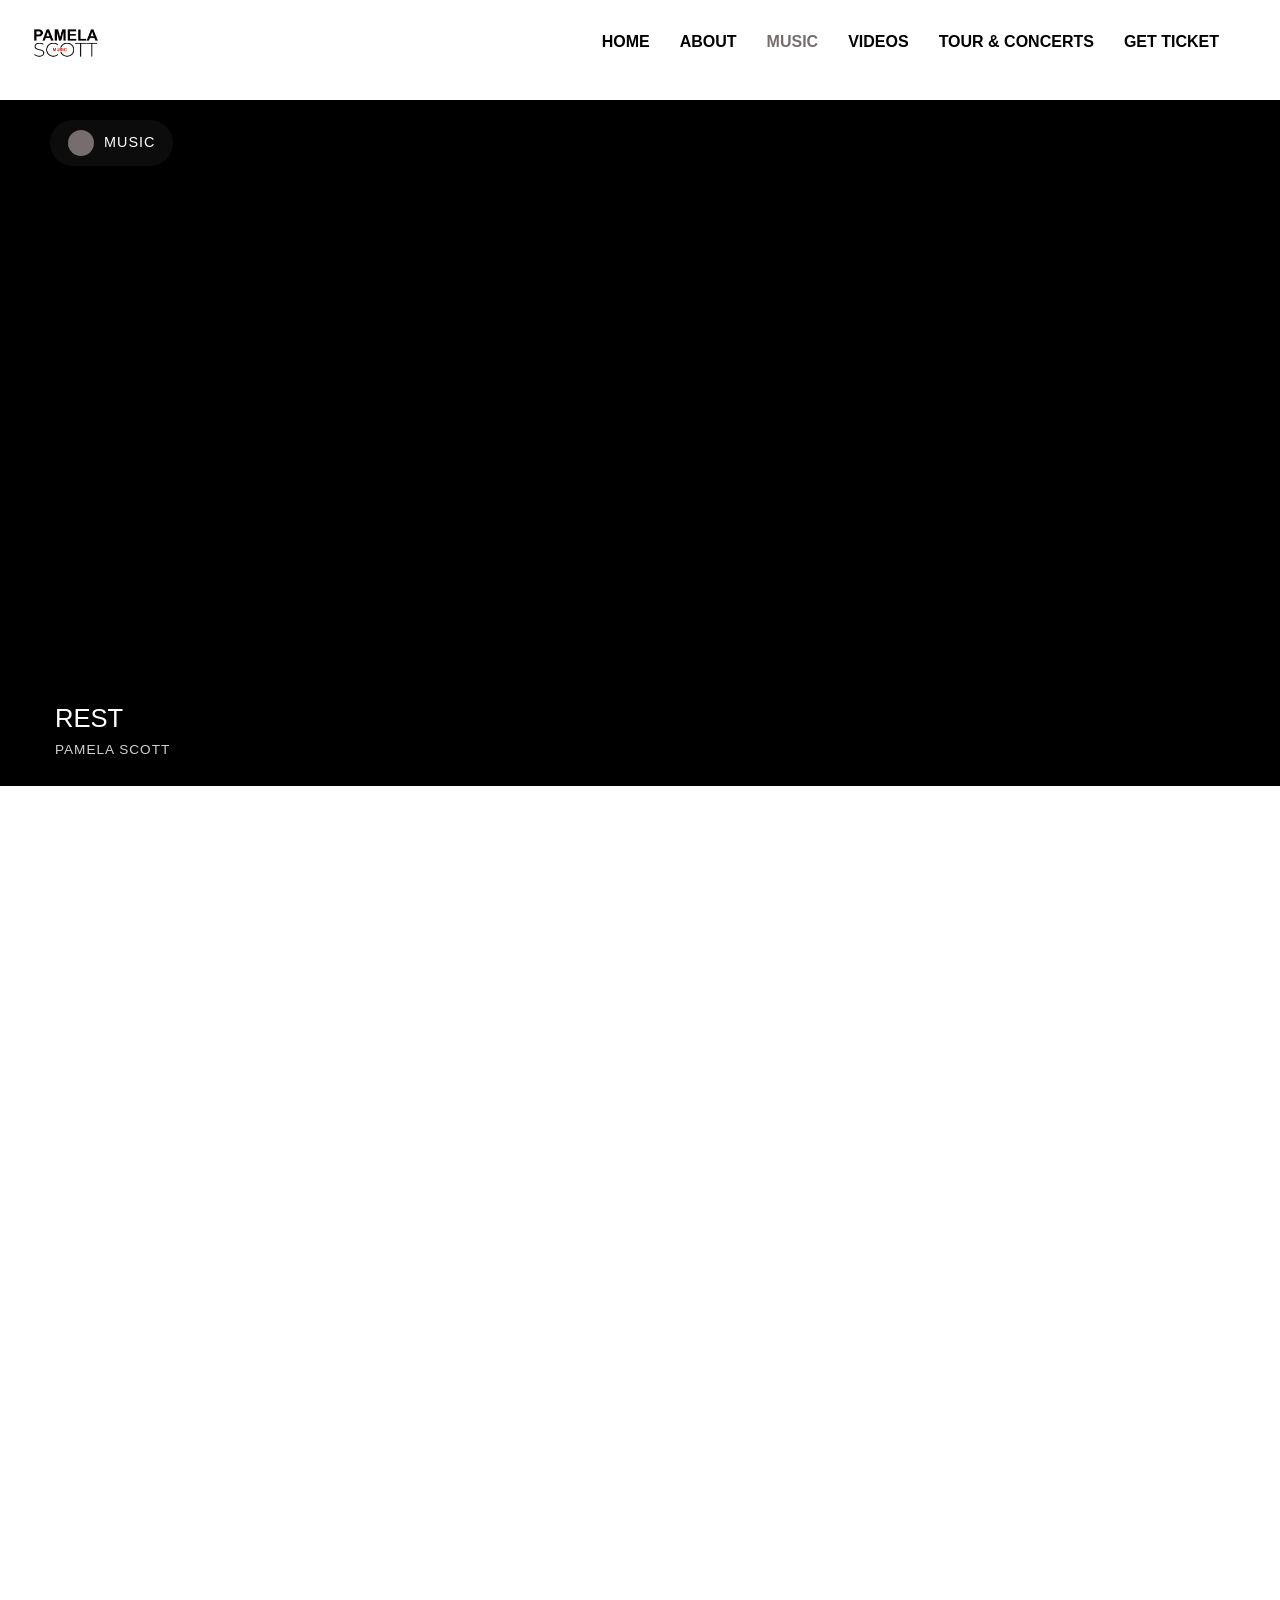
<file: music.html>
<!DOCTYPE html>
<html>

<head>
    <title>Music - Pamela Scott Music</title>
    <meta charset="utf-8">
    <meta http-equiv="X-UA-Compatible" content="IE=edge">
    <meta name="viewport" content="width=device-width, initial-scale=1.0">
    <meta name="format-detection" content="telephone=no">
    <meta name="apple-mobile-web-app-capable" content="yes">
    <meta name="author" content="">
    <meta name="keywords" content="">
    <meta name="description" content="Listen to the latest albums, EPs and singles.">
    <link rel="stylesheet" type="text/css" href="bootstrap/css/bootstrap.min.css" />
    <link rel="stylesheet" type="text/css" href="style.css">
    <link rel="stylesheet" type="text/css" href="fonts/icomoon/icomoon.css">
    <link rel="stylesheet" type="text/css" href="aos/aos.css">
    <link rel="stylesheet" type="text/css" href="slick/slick/slick.css" />
    <link rel="stylesheet" type="text/css" href="slick/slick/slick-theme.css" />

    <style>
        /* ---- Music page specific styles ---- */

        /* Top "Listen Now" sticky banner */
        #listen-banner {
            display: flex;
            align-items: center;
            justify-content: space-between;
            background: #111;
            color: #fff;
            padding: 10px 20px;
            position: relative;
            z-index: 50;
        }

        #listen-banner .banner-left {
            display: flex;
            align-items: center;
        }

        #listen-banner .banner-art {
            width: 44px;
            height: 44px;
            border-radius: 4px;
            background: #776c6e;
            margin-right: 12px;
            flex-shrink: 0;
        }

        #listen-banner .banner-text label {
            display: block;
            font-size: 10px;
            letter-spacing: 1.5px;
            color: #a7a7a7;
            text-transform: uppercase;
            margin: 0;
        }

        #listen-banner .banner-text strong {
            display: block;
            font-family: Oswald, sans-serif;
            font-size: 0.95em;
            text-transform: none;
            color: #fff;
        }

        #listen-banner .banner-right {
            display: flex;
            align-items: center;
        }

        #listen-banner a.listen-now {
            color: #d1d0ce;
            font-size: 12px;
            letter-spacing: 1.5px;
            text-transform: uppercase;
            margin-right: 20px;
            font-weight: 700;
        }

        #listen-banner a.listen-now:hover {
            color: #776c6e;
        }

        #listen-banner .banner-close {
            cursor: pointer;
            color: #a7a7a7;
            font-size: 20px;
            line-height: 1;
            background: none;
            border: none;
        }

        #listen-banner .banner-close:hover {
            color: #fff;
        }

        /* Video hero */
        #music-hero {
            position: relative;
            width: 100%;
            background: #000;
        }

        #music-hero .hero-media {
            position: relative;
            width: 100%;
            max-width: 1220px;
            margin: 0 auto;
            aspect-ratio: 16 / 9;
            overflow: hidden;
        }

        #music-hero .hero-media img.hero-bg {
            width: 100%;
            height: 100%;
            object-fit: cover;
            display: block;
        }

        #music-hero .genre-tag {
            position: absolute;
            top: 20px;
            left: 20px;
            background: rgba(17, 17, 17, 0.75);
            color: #fff;
            padding: 10px 18px;
            border-radius: 30px;
            display: flex;
            align-items: center;
            font-family: Oswald, sans-serif;
            text-transform: uppercase;
            letter-spacing: 1px;
            font-size: 0.9em;
            z-index: 3;
        }

        #music-hero .genre-tag span.dot {
            width: 26px;
            height: 26px;
            border-radius: 50%;
            background: #776c6e;
            display: inline-block;
            margin-right: 10px;
        }

        #music-hero .play-overlay {
            position: absolute;
            top: 50%;
            left: 50%;
            transform: translate(-50%, -50%);
            width: 76px;
            height: 76px;
            border-radius: 50%;
            background: rgba(197, 157, 95, 0.9);
            display: flex;
            align-items: center;
            justify-content: center;
            cursor: pointer;
            z-index: 3;
            transition: all 0.3s ease;
        }

        #music-hero .play-overlay:hover {
            background: #776c6e;
            transform: translate(-50%, -50%) scale(1.08);
        }

        #music-hero .play-overlay::after {
            content: "";
            border-style: solid;
            border-width: 14px 0 14px 22px;
            border-color: transparent transparent transparent #fff;
            margin-left: 6px;
        }

        #music-hero .hero-caption {
            position: absolute;
            bottom: 25px;
            left: 25px;
            z-index: 3;
            color: #fff;
        }

        #music-hero .hero-caption h2 {
            font-size: 1.6em;
            color: #fff;
            text-transform: uppercase;
            margin-bottom: 4px;
        }

        #music-hero .hero-caption span {
            font-size: 0.85em;
            letter-spacing: 1px;
            color: #d1d0ce;
            text-transform: uppercase;
        }

        #music-hero .watch-youtube {
            position: absolute;
            bottom: 0;
            right: 0;
            left: 0;
            background: rgba(17, 17, 17, 0.55);
            color: #fff;
            text-align: right;
            padding: 14px 25px;
            font-family: Oswald, sans-serif;
            text-transform: uppercase;
            letter-spacing: 1px;
            font-size: 0.85em;
            z-index: 2;
        }

        #music-hero iframe {
            width: 100%;
            height: 100%;
            display: block;
            border: 0;
        }

        /* Discography (tabs + carousel) */
        .discography {
            padding: 4em 0 5em;
            background: #fff;
        }

        .discography .disco-tabs {
            display: flex;
            align-items: center;
            justify-content: space-between;
            max-width: 1220px;
            margin: 0 auto 30px;
            padding: 0 15px;
            flex-wrap: wrap;
        }

        .discography .tab-links {
            display: flex;
            list-style: none;
            margin: 0;
            padding: 0;
        }

        .discography .tab-links li {
            margin: 0 25px 0 0;
        }

        .discography .tab-links button {
            background: none;
            border: none;
            padding: 6px 0;
            font-family: Oswald, sans-serif;
            font-size: 1.2em;
            text-transform: capitalize;
            color: #a7a7a7;
            cursor: pointer;
            border-bottom: 3px solid transparent;
            transition: color 0.2s, border-color 0.2s;
        }

        .discography .tab-links button.active {
            color: #111;
            border-bottom-color: #776c6e;
        }

        .discography .tab-links button:hover {
            color: #776c6e;
        }

        .discography .carousel-arrows button {
            background: none;
            border: 1px solid #ddd;
            width: 34px;
            height: 34px;
            border-radius: 50%;
            margin-left: 8px;
            cursor: pointer;
            color: #776c6e;
            font-size: 1em;
            transition: background 0.2s, color 0.2s, border-color 0.2s;
        }

        .discography .carousel-arrows button:hover {
            background: #776c6e;
            color: #fff;
            border-color: #776c6e;
        }

        .discography .disco-track {
            max-width: 1220px;
            margin: 0 auto;
            padding: 0 15px;
        }

        .discography .disco-scroll {
            display: flex;
            overflow-x: auto;
            gap: 25px;
            scroll-behavior: smooth;
            padding-bottom: 10px;
        }

        .discography .disco-scroll::-webkit-scrollbar {
            height: 6px;
        }

        .discography .disco-scroll::-webkit-scrollbar-thumb {
            background: #d1d0ce;
            border-radius: 3px;
        }

        /* Release card – now with image backgrounds */
        .discography .release-card {
            flex: 0 0 260px;
            text-align: left;
            text-decoration: none;
            color: inherit;
            display: block;
            transition: transform 0.25s ease, box-shadow 0.25s ease;
            border-radius: 4px;
        }

        .discography .release-card:hover {
            transform: translateY(-6px);
            box-shadow: 0 12px 28px rgba(119, 108, 110, 0.15);
        }

        .discography .release-art {
            width: 100%;
            height: 260px;
            border-radius: 4px;
            position: relative;
            overflow: hidden;
            background-size: cover !important;
            background-position: center !important;
            background-color: #776c6e;
            /* fallback */
            display: flex;
            align-items: flex-end;
            justify-content: flex-start;
            padding: 15px;
            transition: filter 0.25s ease;
        }

        /* Dark overlay for text readability */
        .discography .release-art::before {
            content: "";
            position: absolute;
            top: 0;
            left: 0;
            right: 0;
            bottom: 0;
            background: linear-gradient(to top, rgba(0, 0, 0, 0.7) 0%, rgba(0, 0, 0, 0.1) 100%);
            z-index: 1;
            pointer-events: none;
        }

        .discography .release-card:hover .release-art {
            filter: brightness(1.04);
        }

        .discography .release-art span.art-label {
            position: relative;
            z-index: 2;
            color: rgba(255, 255, 255, 0.95);
            font-family: Oswald, sans-serif;
            text-transform: uppercase;
            font-size: 1.1em;
            letter-spacing: 1px;
            line-height: 1.2;
            text-shadow: 0 2px 8px rgba(0, 0, 0, 0.5);
        }

        .discography .release-meta {
            padding-top: 14px;
        }

        .discography .release-meta .artist {
            display: block;
            font-size: 0.85em;
            color: #776c6e;
            text-transform: uppercase;
            letter-spacing: 0.5px;
            margin-bottom: 4px;
        }

        .discography .release-meta strong {
            display: block;
            font-family: Oswald, sans-serif;
            font-size: 1.15em;
            color: #111;
            text-transform: none;
            line-height: 1.25;
            margin-bottom: 6px;
        }

        .discography .release-meta .year {
            font-size: 0.85em;
            color: #a7a7a7;
        }

        /* small play icon hint on hover */
        .discography .release-card .release-art .play-hint {
            position: absolute;
            bottom: 15px;
            right: 15px;
            width: 38px;
            height: 38px;
            border-radius: 50%;
            background: rgba(255, 255, 255, 0.2);
            backdrop-filter: blur(2px);
            display: flex;
            align-items: center;
            justify-content: center;
            opacity: 0;
            transition: opacity 0.3s ease, transform 0.3s ease;
            transform: scale(0.8);
            z-index: 3;
        }

        .discography .release-card:hover .release-art .play-hint {
            opacity: 1;
            transform: scale(1);
        }

        .discography .release-card .release-art .play-hint::after {
            content: "";
            border-style: solid;
            border-width: 8px 0 8px 14px;
            border-color: transparent transparent transparent #fff;
            margin-left: 3px;
        }

        /* Resources — reverted to original simple style */
        .resources-section {
            background: #f7f7f6;
            padding: 4em 0 5em;
        }

        .resources-section .section-title {
            font-size: 1.6em;
            border-bottom: 2px solid #111;
            display: inline-block;
            padding-bottom: 10px;
        }

        .resources-section .resource-grid {
            display: flex;
            flex-wrap: wrap;
            margin-top: 35px;
            gap: 25px;
        }

        .resources-section .resource-card {
            flex: 1 1 280px;
            background: #fff;
            border: 1px solid #e6e6e6;
            padding: 25px;
            transition: box-shadow 0.2s;
        }

        .resources-section .resource-card:hover {
            box-shadow: 0 6px 18px rgba(0, 0, 0, 0.04);
        }

        .resources-section .resource-card h5 {
            text-transform: none;
            font-family: Oswald, sans-serif;
            color: #111;
            margin-bottom: 8px;
        }

        .resources-section .resource-card p {
            color: #666;
            font-size: 0.9em;
            margin-bottom: 15px;
            line-height: 1.6;
        }

        .resources-section .resource-card a {
            font-size: 12px;
            letter-spacing: 1.5px;
            text-transform: uppercase;
            color: #776c6e;
            font-weight: 700;
            text-decoration: none;
            transition: color 0.2s;
        }

        .resources-section .resource-card a:hover {
            color: #111;
        }

        /* Booking info in footer */
        .booking-info {
            margin-bottom: 20px;
            text-align: center;
        }

        .booking-info h4 {
            font-family: Oswald, sans-serif;
            font-size: 1.2em;
            margin-bottom: 5px;
        }

        .booking-info p {
            font-size: 0.9em;
            color: #555;
        }

        .booking-info a {
            color: #776c6e;
            text-decoration: none;
            font-weight: 600;
        }

        .booking-info a:hover {
            color: #111;
        }

        @media only screen and (max-width: 767px) {
            #listen-banner .banner-right a.listen-now {
                margin-right: 12px;
                font-size: 10px;
            }

            .discography .tab-links li {
                margin-right: 15px;
            }

            .discography .tab-links button {
                font-size: 1em;
            }

            .discography .release-card {
                flex: 0 0 200px;
            }

            .discography .release-art {
                height: 200px;
            }

            .resources-section .resource-card {
                flex: 1 1 100%;
            }
        }

        @media only screen and (max-width: 480px) {
            .discography .release-card {
                flex: 0 0 160px;
            }

            .discography .release-art {
                height: 160px;
            }

            .discography .release-meta strong {
                font-size: 0.95em;
            }
        }
    </style>
</head>

<body>
    <div id="body-wrapper">

        <!-- ================= LISTEN NOW BANNER ================= -->
        <!-- <div id="listen-banner">
            <div class="banner-left">
                <div class="banner-art"></div>
                <div class="banner-text">
                    <label>Pamela Scott Music</label>
                    <strong>Latest Single Out Now</strong>
                </div>
            </div>
            <div class="banner-right">
                <a href="#music-hero" class="listen-now">Listen Now</a>
                <button class="banner-close" onclick="document.getElementById('listen-banner').style.display='none';">&times;</button>
            </div>
        </div> -->

        <div id="header-wrap">
            <header class="header">
                <div class="container-md">
                    <nav class="navbar navbar-expand-lg">
                        <div class="nav-brand">
                            <a href="index.html">
                                <img style="width: 70px;" src="images/main-logo.png" alt="logo">
                            </a>
                        </div>

                        <button class="navbar-toggler collapsed" type="button" data-toggle="collapse"
                            data-target="#slide-navbar-collapse" aria-controls="slide-navbar-collapse"
                            aria-expanded="false" aria-label="Toggle navigation">
                            <a href="javascript:void(0)" onclick="openNav()"><i class="icon icon-navicon"></i></a>
                        </button>
                        <div class="navbar-collapse collapse" id="slide-navbar-collapse">
                            <ul class="navbar-nav">
                                <li class="nav-item"><a href="/index.html" class="navlink">Home</a></li>
                                <li class="nav-item"><a href="/about.html">About</a></li>
                                <li class="nav-item active"><a href="/music.html">Music</a></li>
                                <li class="nav-item"><a href="/index.html#video">Videos</a></li>
                                <li class="nav-item"><a href="/index.html#tour-concert">Tour & Concerts</a></li>
                                <li class="nav-item"><a href="/ticket.html">Get Ticket</a></li>
                            </ul>
                        </div>
                        <!--navbar-collapse-->
                    </nav>
                </div>
            </header>
        </div>
        <!--header-wrap-->

        <!-- ================= VIDEO HERO ================= -->
        <section id="music-hero" data-aos="fade-up">
            <div class="hero-media">
                <div class="genre-tag"><span class="dot"></span> Music</div>

                <!-- Swap this iframe src for your latest video/live performance -->
                <iframe src="https://www.youtube.com/embed/Sd4pihxGUv8" title="Latest video" allowfullscreen></iframe>

                <div class="hero-caption">
                    <h2>Rest</h2>
                    <span>Pamela Scott</span>
                </div>
            </div>
        </section>

        <!-- ================= DISCOGRAPHY ================= -->
        <section class="discography" data-aos="fade-up">
            <div class="disco-tabs">
                <ul class="tab-links">
                    <li><button type="button" class="tab-btn active" data-tab="eps">EPs</button></li>
                    <li><button type="button" class="tab-btn" data-tab="singles">Singles</button></li>
                </ul>
                <div class="carousel-arrows">
                    <button type="button" class="disco-prev" aria-label="Scroll left">&#10094;</button>
                    <button type="button" class="disco-next" aria-label="Scroll right">&#10095;</button>
                </div>
            </div>

            <div class="disco-track">

                <!-- EPs — visible by default -->
                <div class="tab-panel disco-scroll" data-panel="eps" style="display:flex;">
                    <a href="https://pamelascottmusic.fanlink.tv/whoiam" class="release-card" data-link="https://pamelascottmusic.fanlink.tv/whoiam" target="_blank">
                        <div class="release-art" style="background-image: url('images/IMG_3.JPG.jpeg');">
                            <span class="art-label">Who I Am</span>
                            <span class="play-hint"></span>
                        </div>
                        <div class="release-meta">
                            <span class="artist">Pamela Scott</span>
                            <strong>Who I Am</strong>
                            <span class="year">2019</span>
                        </div>
                    </a>
                </div>

                <!-- Singles — hidden by default -->
                <div class="tab-panel disco-scroll" data-panel="singles" style="display:none;">
                    <a href="https://pamelascott.fanlink.tv/rest" class="release-card" data-link="https://pamelascott.fanlink.tv/rest" target="_blank">
                        <div class="release-art" style="background-image: url('images/IMG_1.PNG');">
                            <span class="art-label">Rest</span>
                            <span class="play-hint"></span>
                        </div>
                        <div class="release-meta">
                            <span class="artist">Pamela Scott</span>
                            <strong>Rest</strong>
                            <span class="year">2025</span>
                        </div>
                    </a>
                    <a href="https://pamelascottmusic.fanlink.tv/soldier" class="release-card" data-link="https://pamelascottmusic.fanlink.tv/soldier" target="_blank">
                        <div class="release-art" style="background-image: url('images/IMG_2.JPEG');">
                            <span class="art-label">Soldier</span>
                            <span class="play-hint"></span>
                        </div>
                        <div class="release-meta">
                            <span class="artist">Pamela Scott</span>
                            <strong>Soldier</strong>
                            <span class="year">2021</span>
                        </div>
                    </a>
                    <a href="https://pamelascottmusic.fanlink.tv/loveequalsjesus" class="release-card"
                        data-link="https://pamelascottmusic.fanlink.tv/loveequalsjesus" target="_blank">
                        <div class="release-art" style="background-image: url('images/IMG_6193.JPG.jpeg');">
                            <span class="art-label">Love Equals Jesus</span>
                            <span class="play-hint"></span>
                        </div>
                        <div class="release-meta">
                            <span class="artist">Pamela Scott</span>
                            <strong>Love Equals Jesus</strong>
                            <span class="year">2018</span>
                        </div>
                    </a>
                    <a href="https://pamelascottmusic.fanlink.tv/flamesoflove" class="release-card" data-link="https://pamelascottmusic.fanlink.tv/flamesoflove" target="_blank">
                        <div class="release-art" style="background-image: url('images/IMG_4.JPG.jpeg');">
                            <span class="art-label">Flames Of Love</span>
                            <span class="play-hint"></span>
                        </div>
                        <div class="release-meta">
                            <span class="artist">Pamela Scott</span>
                            <strong>Flames Of Love</strong>
                            <span class="year">2017</span>
                        </div>
                    </a>
                    <a href="https://pamelascottmusic.fanlink.tv/teachme" class="release-card"
                        data-link="https://pamelascottmusic.fanlink.tv/teachme" target="_blank">
                        <div class="release-art" style="background-image: url('images/IMG_6190.JPG.jpeg');">
                            <span class="art-label">Teach Me</span>
                            <span class="play-hint"></span>
                        </div>
                        <div class="release-meta">
                            <span class="artist">Pamela Scott</span>
                            <strong>Teach Me</strong>
                            <span class="year">2016</span>
                        </div>
                    </a>
                    <!--<a href="#" class="release-card" data-link="#" target="_blank">
                        <div class="release-art" style="background-image: url('');">
                            <span class="art-label">Habitation</span>
                            <span class="play-hint"></span>
                        </div>
                        <div class="release-meta">
                            <span class="artist">Pamela Scott</span>
                            <strong>Habitation</strong>
                            <span class="year">2015</span>
                        </div>
                    </a>-->
                </div>

            </div>
            <!--disco-track-->
        </section>

        <!-- ================= RESOURCES ================= -->
        <section class="resources-section" data-aos="fade-up"
            style="background: url('images/IMG_5493.PNG'); background-position: center;">
            <div class="container">
                <h2 class="section-title">Resources</h2>
                <div class="resource-grid">
                    <div class="resource-card">
                        <h5>Lyrics &amp; Chord Charts</h5>
                        <p>Download official lyrics and chord sheets for every release.</p>
                        <a href="#">Browse Resources</a>
                    </div>
                    <div class="resource-card">
                        <h5>Gallery</h5>
                        <p>High-res photos and logos for media and event use.</p>
                        <a href="#">Download Press Kit</a>
                    </div>
                    <div class="resource-card">
                        <h5>Licensing</h5>
                        <p>Information on using tracks for church, film, or media projects.</p>
                        <a href="#">Licensing Info</a>
                    </div>
                </div>
            </div>
        </section>

        <!-- ================= FOOTER ================= -->
        <footer id="footer" data-aos="fade-up">
            <div class="container">
                <div class="row">
                    <div class="wpb_column align-center">

                        <!-- Booking Information -->
                        <div class="booking-info">
                            <h4>Bookings</h4>
                            <p>
                                <a href="tel:+2349066187996">+2349066187996</a>
                                or
                                <a href="mailto:pamelascottofficial@gmail.com">pamelascottofficial@gmail.com</a>.
                            </p>
                        </div>

                        <!-- Social Links -->
                        <div class="social-links">
                            <ul>
                                <li class="mr-3">
                                    <a href="https://www.facebook.com/iampamelascott">
                                        <i class="icon icon-facebook"></i>
                                    </a>
                                </li>

                                <li class="mr-3">
                                    <a href="https://www.instagram.com/pamelascottmusic">
                                        <i class="icon icon-instagram"></i>
                                    </a>
                                </li>

                                <li class="mr-3">
                                    <a href="https://youtube.com/pamelascottmusic">
                                        <i class="icon icon-youtube"></i>
                                    </a>
                                </li>
                            </ul>
                        </div>

                        <!-- Footer Navigation -->
                        <div class="widget_nav_menu">
                            <ul class="footer-menu">
                                <li class="menu-item">
                                    <a href="index.html">Home</a>
                                </li>

                                <li class="menu-item">
                                    <a href="about.html">About</a>
                                </li>

                                <li class="menu-item">
                                    <a href="music.html">Music</a>
                                </li>

                                <li class="menu-item">
                                    <a href="#tour-concert">Tour &amp; Concerts</a>
                                </li>
                            </ul>
                        </div>

                        <!-- Copyright -->
                        <div class="copyright">
                            <p>
                                Copyright &copy; 2026 Pamela Scott Music.
                                All Rights Reserved.
                            </p>
                        </div>

                    </div>
                </div>
            </div>
        </footer>

    </div>

    <script src="js/jquery-1.11.0.min.js"></script>
    <script type="text/javascript" src="bootstrap/js/bootstrap.min.js"></script>
    <script type="text/javascript" src="aos/aos.js"></script>
    <script type="text/javascript" src="slick/slick/slick.min.js"></script>
    <script type="text/javascript" src="js/script.js"></script>

    <script>
        document.addEventListener('DOMContentLoaded', function () {

            // ---- Tab switching ----
            var tabBtns = document.querySelectorAll('.tab-btn');
            var panels = document.querySelectorAll('.tab-panel');

            // Set EPs as default active
            var defaultTab = document.querySelector('.tab-btn[data-tab="eps"]');
            if (defaultTab) {
                tabBtns.forEach(function (b) { b.classList.remove('active'); });
                defaultTab.classList.add('active');
                panels.forEach(function (p) {
                    if (p.getAttribute('data-panel') === 'eps') {
                        p.style.display = 'flex';
                    } else {
                        p.style.display = 'none';
                    }
                });
            }

            tabBtns.forEach(function (btn) {
                btn.addEventListener('click', function () {
                    tabBtns.forEach(function (b) { b.classList.remove('active'); });
                    btn.classList.add('active');
                    var target = btn.getAttribute('data-tab');
                    panels.forEach(function (p) {
                        p.style.display = (p.getAttribute('data-panel') === target) ? 'flex' : 'none';
                    });
                });
            });

            // ---- Carousel arrows scroll the currently visible panel ----
            var prevBtn = document.querySelector('.disco-prev');
            var nextBtn = document.querySelector('.disco-next');

            function activePanel() {
                var visible = document.querySelector('.tab-panel[style*="flex"]');
                if (visible) return visible;
                return document.querySelector('.tab-panel[data-panel="eps"]');
            }

            prevBtn.addEventListener('click', function () {
                var panel = activePanel();
                if (panel) panel.scrollBy({ left: -280, behavior: 'smooth' });
            });
            nextBtn.addEventListener('click', function () {
                var panel = activePanel();
                if (panel) panel.scrollBy({ left: 280, behavior: 'smooth' });
            });

            // ---- Make release cards clickable to their data-link ----
            var releaseCards = document.querySelectorAll('.release-card');
            releaseCards.forEach(function (card) {
                card.addEventListener('click', function (e) {
                    var link = this.getAttribute('data-link');
                    if (link && link !== '#') {
                        window.open(link, '_blank');
                        e.preventDefault();
                    } else {
                        e.preventDefault();
                        console.log('Add a valid data-link attribute to this card.');
                    }
                });
            });

            // ---- Close mobile nav overlay on link click ----
            var navLinks = document.querySelectorAll('.navbar-nav .nav-item a');
            navLinks.forEach(function (link) {
                link.addEventListener('click', function () {
                    if (window.jQuery) {
                        jQuery('#slide-navbar-collapse').collapse('hide');
                    }
                    var toggler = document.querySelector('.navbar-toggler');
                    if (toggler) toggler.classList.add('collapsed');
                });
            });
        });
    </script>

</body>

</html>
</file>
<file: fonts/icomoon/icomoon.css>
@font-face {
  font-family: 'icomoon';
  src:  url('fonts/icomoon.eot?3p5bbo');
  src:  url('fonts/icomoon.eot?3p5bbo#iefix') format('embedded-opentype'),
    url('fonts/icomoon.ttf?3p5bbo') format('truetype'),
    url('fonts/icomoon.woff?3p5bbo') format('woff'),
    url('fonts/icomoon.svg?3p5bbo#icomoon') format('svg');
  font-weight: normal;
  font-style: normal;
  font-display: block;
}

[class^="icon-"], [class*=" icon-"] {
  /* use !important to prevent issues with browser extensions that change fonts */
  font-family: 'icomoon' !important;
  speak: never;
  font-style: normal;
  font-weight: normal;
  font-variant: normal;
  text-transform: none;
  line-height: 1;

  /* Better Font Rendering =========== */
  -webkit-font-smoothing: antialiased;
  -moz-osx-font-smoothing: grayscale;
}

.icon-forward:before {
  content: "\e902";
}
.icon-triangle-left:before {
  content: "\e900";
}
.icon-triangle-right:before {
  content: "\e901";
}
.icon-facebook:before {
  content: "\ea90";
}
.icon-twitter:before {
  content: "\ea96";
}
.icon-youtube:before {
  content: "\ea9d";
}
.icon-play2:before {
  content: "\ea15";
}
.icon-github:before {
  content: "\eab0";
}
.icon-google-plus:before {
  content: "\ea8b";
}
.icon-search:before {
  content: "\f002";
}
.icon-bars:before {
  content: "\f0c9";
}
.icon-navicon:before {
  content: "\f0c9";
}
.icon-reorder:before {
  content: "\f0c9";
}
.icon-linkedin:before {
  content: "\f0e1";
}
.icon-instagram:before {
  content: "\f16d";
}
.icon-pinterest-p:before {
  content: "\f231";
}
</file>
<file: style.css>
/*------------------------------------*\
    Table of contents
\*------------------------------------*/
/*
1. Normalize
2. Base Styles
  - Clearfix
  - Floating & Alignment
3. Typography
4. Image Styles
  - Image with Caption
5. Form Styles
6. Button Styles
  - Button Sizes
  - Button Shapes
  - Button Color Scheme
7. Grid Layout
  - Rows
  - Columns
  - Column with Border
  - Responsive Utilities
8. Table Styles
9. Site Structure

/*--------------------------------------------------------------
/** 1. Normalize
--------------------------------------------------------------*/
html, body {
  position: relative;
  width: 100%;
  height: 100%;
}
html {
  font-size: 100%;
  font-family: sans-serif;
  -ms-text-size-adjust: 100%;
  -webkit-text-size-adjust: 100%;
}
body {
  font-family: Raleway, sans-serif;
  font-style: normal;
  margin: 0;
  -ms-text-size-adjust: 100%;
  -webkit-text-size-adjust: 100%;
  text-rendering: optimizeLegibility
}
article, aside, details, figcaption, figure, footer, header, main, menu, nav, section, summary {
  display: block;
}
audio, canvas, progress, video {
  display: inline-block;
  vertical-align: baseline;
}
audio:not([controls]) {
  display: none;
  height: 0;
}
[hidden],
template {
  display: none;
}
a {
  background-color: transparent;
  outline: 0;
  text-decoration: none;
  cursor: pointer;
  -webkit-text-decoration-skip: objects;
  -webkit-transition: all 0.3s ease;
  transition: all 0.3s ease;
}
abbr[title] {
  border-bottom: none;
  text-decoration: underline;
  text-decoration: underline dotted;
}
b, strong, .strong {
  font-weight: bolder;
}
dfn {
  font-style: italic;
}
mark {
  background-color: #ff0;
  color: #000;
}
small {
  font-size: 80%;
}
sub,
sup {
  font-size: 75%;
  line-height: 0;
  position: relative;
  vertical-align: baseline;
}
sup {
  top: -0.5em;
}
h1 {
  font-size: 2em;
  margin: 0.67em 0;
}
h1, h2, h3, h4, h5, h6, ul, ol, dl, li, dd, small {
  padding: 0;
}
img {
  border: 0;
}
svg:not(:root) {
  overflow: hidden;
  display: block;
}
figure {
  margin: 1em 40px;
}
hr {
  height: 0;
  overflow: visible;
  -webkit-box-sizing: content-box;
  -moz-box-sizing: content-box;
  box-sizing: content-box;
}
pre {
  overflow: auto;
}
code, kbd, pre, samp {
  font-family: Courier, monospace;
  font-size: 1em;
}
blockquote::before, blockquote::after,
q::before, q::after {
  content: '';
}
blockquote, q {
  quotes: "" "";
}
button, input, optgroup, select, textarea {
  color: inherit;
  font: inherit;
  margin: 0;
}
button, input {
  overflow: visible;
}
button, select {
  text-transform: none;
}
select {
  text-indent: 45px;
}
button,
html input[type="button"],
input[type="reset"],
input[type="submit"] {
  -webkit-appearance: button;
  cursor: pointer;
}
button[disabled],
html input[disabled] {
  cursor: default;
}
button::-moz-focus-inner,
input::-moz-focus-inner {
  border: 0;
  padding: 0;
}
input {
  line-height: normal;
}
input[type="checkbox"],
input[type="radio"] {
  padding: 0;
  outline: 0;
  -webkit-box-sizing: border-box;
  -moz-box-sizing: border-box;
  box-sizing: border-box;
}
input[type="number"]::-webkit-inner-spin-button,
input[type="number"]::-webkit-outer-spin-button {
  height: auto;
}
input[type="search"] {
  -webkit-appearance: textfield;
  outline-offset: -2px;
}
input[type="search"]::-webkit-search-cancel-button,
input[type="search"]::-webkit-search-decoration {
  -webkit-appearance: none;
}
::-webkit-file-upload-button {
  -webkit-appearance: button;
  font: inherit;
}
fieldset {
  border: 1px solid #c0c0c0;
  margin: 0 2px;
  padding: 0.35em 0.625em 0.75em;
}
legend {
  border: 0;
  padding: 0;
}
textarea {
  overflow: auto;
}
optgroup {
  font-weight: bold;
}
table {
  border-collapse: collapse;
  border-spacing: 0;
  width: 100%;
}
td, th {
  padding: 0;
}

/*--------------------------------------------------------------
/** 2. Base Styles
--------------------------------------------------------------*/
*, *::before, *::after {
  -webkit-box-sizing: border-box;
  -moz-box-sizing: border-box;
  box-sizing: border-box;
}
html {
  box-sizing: border-box;
}
body {
  line-height: 1.5;
  color: #111;
}
/*div#body-wrapper {
    overflow: hidden;
}*/
a {
  color: currentColor;
}
a:hover {
  color: transparent;
  text-decoration: none;
}
.light a {
  color: #fff;
}
.light a:hover,
.light a:active,
.light a:focus {
  color: #000;
}
.light b, .light strong {
  color: #fff;
}
ul, ol {
  margin-top: 0;
  margin-bottom: 10px;
  margin-left: 0;
  padding: 0;
}
ul ul,
ol ul,
ul ol,
ol ol {
  margin-top: 5px;
  margin-bottom: 0;
}
ul li, ol li {
  margin-bottom: 5px;
  outline: 0;
}
ul li.active a{
  color: #000;
}
ul li:last-child,
ol li:last-child {
  margin-bottom: 0;
}
.list-unstyled {
  padding-left: 0;
  list-style: none;
}
.list-inline {
  padding-left: 0;
  list-style: none;
  margin-left: -0.5rem;
}
.list-inline > li {
  display: inline-block;
  padding-left: 1rem;
  padding-right: 1rem;
}
dl {
  margin-top: 0;
  margin-bottom: 2rem;
}
dt,
dd {
  line-height: 1.42857143;
}
dt {
  font-weight: bold;
}
dd {
  margin-left: 0;
}
button, input, select, textarea {
  font-family: inherit;
  font-size: inherit;
  line-height: inherit;
  outline: 0;
}
figure {
  margin: 0;
}
img {
  display: inline-block;
  border: 0;
  max-width: 100%;
  height: auto;
  vertical-align: middle;
}
::selection {
  background: rgba(146,130,124,0.8);
  color: #fff;
  text-shadow: none;
}
::-moz-selection {
  background: rgba(146,130,124,0.8);
  color: #fff;
  text-shadow: none;
}
::-webkit-input-placeholder {
  color: #000; /* WebKit browsers */
  -webkit-transition: color .2s;
  transition: color .2s;
}
::-moz-placeholder {
  color: #000; /* Mozilla Firefox 19+ */
  -webkit-transition: color .2s;
  transition: color .2s;
}
:-ms-input-placeholder {
  color: #000;/* Internet Explorer 10+ */
  -webkit-transition: color .2s;
  transition: color .2s;
}
::placeholder {
  color: #000;
  -webkit-transition: color .2s;
  transition: color .2s;
}

/* - Floating & Alignment
------------------------------------------------------------- */
.align-left {
  float: left;
  text-align: left;
}
.align-right {
  float: right;
  text-align: right;
}
.align-center {
  display: block;
  margin-left: auto;
  margin-right: auto;
  text-align: center;
}

/*--------------------------------------------------------------
/** 3. Typography
--------------------------------------------------------------*/
h1, .h1, h2, .h2, h3, .h3, h4, .h4, h5, .h5, h6, .h6 {
  font-family: "Oswald", sans-serif;
  font-weight: 200;
  line-height: 1.2;
  color: #776c6e;
  text-transform: uppercase;
}
h1, h2, h3 {
  margin: 0;
}
h4, h5, h6 {
  margin-top: 0;
  margin-bottom: 8px;
}
h5, h6 {
  letter-spacing: 1px;
}
h1, .h1 {
  font-size: 3em;
  line-height: 1;
}
h2, .h2 {
  font-size: 1.8em;
  line-height: 1.2;
}
h3, .h3 {
  font-size: 1.4em;
  line-height: 1.25;
  font-weight: 600;
}
h4, .h4 {
  font-size: 1.2em;
  line-height: 1.25;
}
h5, .h5 {
  font-size: 1em;
  line-height: 1.25;
  letter-spacing: 0.03em
}
h6, .h6 {
  font-size: 0.9em;
  line-height: 1.4;
}
h1 small, h2 small, h3 small, h4 small, h5 small, h6 small {
  font-size: 75%;
}
h1 a, h2 a, h3 a, h4 a, h5 a, h6 a {
  font-weight: inherit;
  color: inherit;
  text-decoration: none;
}
h2 a:hover, h3 a:hover {
  color: #776c6e;
}
.light h1, .light h2, .light h3, .light h4, .light h5, .light h6, .light p, .light span, .light div, .light ul {
  color: #fff;
}
h1.light, h2.light, h3.light, h4.light, h5.light, h6.light {
  font-weight: 300;
  color: #fff;
}
h1.text-uppercase, h2.text-uppercase, h3.text-uppercase, h4.text-uppercase {
  letter-spacing: 0;
}
h5.text-uppercase, h6.text-uppercase {
  letter-spacing: 1.3px;
}
h1.light a,
h2.light a,
h3.light a,
h4.light a,
h5.light a,
h6.light a {
  color: #121212;
}
.light h1.light a,
.light h2.light a,
.light h3.light a,
.light h4.light a,
.light h5.light a,
.light h6.light a {
  color: #fff;
}
h1.light a:hover,
h2.light a:hover,
h3.light a:hover,
h4.light a:hover,
h5.light a:hover,
h6.light a:hover {
  color: #23527c;
}
.light h1.light a:hover,
.light h2.light a:hover,
.light h3.light a:hover,
.light h4.light a:hover,
.light h5.light a:hover,
.light h6.light a:hover {
  color: #fff;
}
p {
  margin: 0 0 .75em;
}
p, ul, ol, dl, table, fieldset, blockquote, address, pre {
}
p:empty {
  display: none;
}
small {
  font-size: 85%;
}
mark {
  background-color: #fcf8e3;
  padding: 0.28rem;
}
dfn, cite, em, i {
  font-style: italic;
}

pre {
  background-color: rgba(0,0,0,0.025);
  display: block;
  overflow: visible;
  overflow-y: hidden;
  position: relative;
  margin: 3rem 0;
  padding: 20px 20px 20px 40px;
  font-size: 14px;
  line-height: 1.6;
}
pre::before {
  content: "";
  background: url("data:image/svg+xml;charset=utf8,%3Csvg xmlns='http://www.w3.org/2000/svg' width='32' height='32' fill='white' viewBox='0 0 32 32'%3E%3Cpath d='M10,23.7l-0.9,0.9c-0.2,0.2-0.6,0.2-0.8,0l-8.2-8.2c-0.2-0.2-0.2-0.6,0-0.8l8.2-8.2c0.2-0.2,0.6-0.2,0.8,0L10,8.3c0.2,0.2,0.2,0.6,0,0.8L3.1,16l6.9,6.9C10.2,23.1,10.2,23.5,10,23.7L10,23.7zM20.3,5l-6.5,22.6c-0.1,0.3-0.4,0.5-0.7,0.4L12,27.7c-0.3-0.1-0.5-0.4-0.4-0.7l6.5-22.6c0.1-0.3,0.4-0.5,0.7-0.4L20,4.3C20.2,4.4,20.4,4.7,20.3,5z M31.8,16.4l-8.2,8.2c-0.2,0.2-0.6,0.2-0.8,0L22,23.7c-0.2-0.2-0.2-0.6,0-0.8l6.9-6.9L22,9.1c-0.2-0.2-0.2-0.6,0-0.8l0.9-0.9c0.2-0.2,0.6-0.2,0.8,0l8.2,8.2C32.1,15.8,32.1,16.2,31.8,16.4L31.8,16.4z'/%3E%3C/svg%3E") no-repeat center center;
  background-position: center 5px;
  background-size: 16px;
  background-color: rgba(0,0,0,0.5);
  position: absolute;
  top: 0;
  left: 0;
  height: 100%;
  padding: 0 0 0 25px;
  z-index: 5;
}
code, kbd, var {
  font-size: 14px;
}
code {
  background-color: #f9f2f4;
  border-radius: 4px;
  padding: 2px 4px;
  color: #c7254e;
}
abbr {
  border-bottom: 0.1px dotted #666;
  cursor: help;
}
.text-left {
  text-align: left;
}
.text-right {
  text-align: right;
}
.text-center {
  text-align: center;
}


/*--------------------------------------------------------------
/** 5. Image Styles
--------------------------------------------------------------*/
img.align-left,
.wp-caption.align-left,
img.align-right,
.wp-caption.align-right {
  max-width: 40%;
}
img.align-left,
.wp-caption.align-left {
  margin: 6px 1em 6px 0;
  margin: 0.4em 2.5em 0.75em 0;
}
img.align-right,
.wp-caption.align-right {
  margin: 6px 0 6px 1em;
  margin: 0.4em 0 0.75em 2.5em;
}
img.align-center,
.wp-caption.align-center {
  display: block;
  margin: 0 auto 1.5em;
  text-align: center;
}
.img-rounded {
    border-radius: 0.6rem;
}
.img-thumbnail {
  display: inline-block;
  max-width: 100%;
  height: auto;
  padding: 0.4rem;
  line-height: 1.42857143;
  background-color: #fff;
  border: 0.1rem solid #ddd;
  border-radius: 0.4rem;
  -webkit-transition: all .2s ease-in-out;
  transition: all .2s ease-in-out;
}
.img-circle {
  border-radius: 50%;
}

/* - Image Sizes
------------------------------------------------------------- */
img.largeImg{
    width: 100%;
    height: 587px;
    object-fit: cover;
}
img.horizontalImg{
    width: 100%;
    height: 285px;
    object-fit: cover;
}

/*--------------------------------------------------------------
/** 7. Form Styles
--------------------------------------------------------------*/
form .row {
  padding-bottom: 0;
}
fieldset {
  padding: 0;
  margin: 0;
  border: 0;
  min-width: 0;
}
label, legend {
  display: block;
  margin-bottom: 0.5em;
  font-size: 13px;
  color: #a7a7a7;
  letter-spacing: 1px;
}
input[type="text"],
input[type="password"],
input[type="date"],
input[type="datetime"],
input[type="email"],
input[type="number"],
input[type="search"],
input[type="tel"],
input[type="time"],
input[type="url"],
textarea,
select,
.form-control {
  background-color: #fff;
  display: block;
  border-right: 1px solid #a9a9a9;
  border-radius: 0;
  padding: 1em;
  width: 100%;
  font-size: 14px;
  line-height: 2;
  color: #121212;
  -webkit-transition: all 0.3s linear;
  transition: all 0.3s linear;
}
.light input[type="text"],
.light input[type="password"],
.light input[type="date"],
.light input[type="datetime"],
.light input[type="email"],
.light input[type="number"],
.light input[type="search"],
.light input[type="tel"],
.light input[type="time"],
.light input[type="url"],
.light textarea,
.light select,
.light .form-control {
  color: #fff;
}
input.form-control,
textarea.form-control,
select.form-control {
  background-color: transparent;
  display: block;
  position: relative;
  border: 1px solid rgba(255,255,255,0.5);
  border-radius: 0;
  padding: 0.75em 1em;
  font-size: 0.8em;
  color: #c59d5f;
}
.light input.form-control,
.light textarea.form-control,
.light select.form-control {
  border-bottom: 1px solid rgba(255,255,255,0.5);
}
.dark input.form-control,
.dark textarea.form-control,
.dark select.form-control {
  border: 1px solid rgba(226,226,226,1);
  background-color: #f2f2f2;
}
input[type="text"]:focus,
input[type="password"]:focus,
input[type="date"]:focus,
input[type="datetime"]:focus,
input[type="email"]:focus,
input[type="number"]:focus,
input[type="search"]:focus,
input[type="tel"]:focus,
input[type="time"]:focus,
input[type="url"]:focus,
textarea:focus,
select:focus,
.form-control:focus {
  border: 1px solid rgba(255,255,255,0.5);
  outline: 0;
}
.light input[type="text"]:focus,
.light input[type="password"]:focus,
.light input[type="date"]:focus,
.light input[type="datetime"]:focus,
.light input[type="email"]:focus,
.light input[type="number"]:focus,
.light input[type="search"]:focus,
.light input[type="tel"]:focus,
.light input[type="time"]:focus,
.light input[type="url"]:focus,
.light textarea:focus,
.light select:focus,
.light .form-control:focus {
  border-color: #fff;
}
.form-control::-webkit-input-placeholder {
  color: rgba(255,255,255,0.5);
}
.form-control:focus::-webkit-input-placeholder {
  color: #111;
}
.form-control::-moz-placeholder {
  color: rgba(255,255,255,0.5);
}
.form-control:focus::-moz-placeholder {
  color: #111;
}
.form-control:-ms-input-placeholder {
  color: rgba(255,255,255,0.5);
}
.form-control:focus:-ms-input-placeholder {
  color: #111;
}
.form-control::placeholder {
  color: rgba(255,255,255,0.5);
}
.form-control:focus::placeholder {
  color: #8a8987;
}
.form-control::-ms-expand {
  border: 0;
  background-color: transparent;
}
input[type="text"][disabled],
input[type="text"][readonly],
input[type="password"][disabled],
input[type="password"][readonly],
input[type="date"][disabled],
input[type="date"][readonly],
input[type="datetime"][disabled],
input[type="datetime"][readonly],
input[type="email"][disabled],
input[type="email"][readonly],
input[type="number"][disabled],
input[type="number"][readonly],
input[type="search"][disabled],
input[type="search"][readonly],
input[type="tel"][disabled],
input[type="tel"][readonly],
input[type="time"][disabled],
input[type="time"][readonly],
input[type="url"][disabled],
input[type="url"][readonly],
textarea[disabled],
textarea[readonly],
select[disabled],
select[readonly],
.form-control[disabled],
.form-control[readonly],
fieldset[disabled] .form-control {
  background-color: #f5f5f5;
  opacity: 1;
}
input[type="text"][disabled],
input[type="text"][readonly],
input[type="password"][disabled],
input[type="password"][readonly],
input[type="date"][disabled],
input[type="date"][readonly],
input[type="datetime"][disabled],
input[type="datetime"][readonly],
input[type="email"][disabled],
input[type="email"][readonly],
input[type="number"][disabled],
input[type="number"][readonly],
input[type="search"][disabled],
input[type="search"][readonly],
input[type="tel"][disabled],
input[type="tel"][readonly],
input[type="time"][disabled],
input[type="time"][readonly],
input[type="url"][disabled],
input[type="url"][readonly],
textarea[disabled],
textarea[readonly],
select[disabled],
select[readonly],
.form-control[disabled],
fieldset[disabled] .form-control {
  cursor: not-allowed;
}
textarea {
  overflow: auto;
  padding: 12px;
  min-height: none;
  vertical-align: top;
}
input[type="search"] {
  -webkit-appearance: none;
}
input[type="radio"],
input[type="checkbox"] {
  margin: 5px 10px 0 0;
  line-height: normal;
}
input[type="file"] {
  display: block;
}
input[type="range"] {
  display: block;
  width: 100%;
}
select {
  /*for firefox*/
  -moz-appearance: none;
  /*for chrome*/
  -webkit-appearance:none;
}
/*for IE10*/
select::-ms-expand {
    display: none;
}
select[multiple],
select[size] {
  height: auto;
}
input[type="file"]:focus,
input[type="radio"]:focus,
input[type="checkbox"]:focus {
  outline: thin dotted;
  outline: 5px auto -webkit-focus-ring-color;
  outline-offset: -2px;
}
input[type="radio"][disabled],
input[type="checkbox"][disabled],
input[type="radio"].disabled,
input[type="checkbox"].disabled,
fieldset[disabled] input[type="radio"],
fieldset[disabled] input[type="checkbox"] {
  cursor: not-allowed;
}
.radio-inline.disabled,
.checkbox-inline.disabled,
fieldset[disabled] .radio-inline,
fieldset[disabled] .checkbox-inline {
  cursor: not-allowed;
}
.radio.disabled label,
.checkbox.disabled label,
fieldset[disabled] .radio label,
fieldset[disabled] .checkbox label {
  cursor: not-allowed;
}


/*--------------------------------------------------------------
/** 8. Button Styles
--------------------------------------------------------------*/
a.button,
input[type="button"],
input[type="submit"],
input[type="reset"],
input[type="file"],
button {
  background-image: none;
  background: none;
  text-decoration: none !important;
  display: inline-block;
  position: relative;
  border: 3px solid #776c6e;
  border-radius: 0;
  padding: 0.5em 1em;
  font-size: 14px;
  line-height: normal;
  text-align: center;
  text-transform: uppercase;
  z-index: 1;
  cursor: pointer;
  white-space: nowrap;
  vertical-align: middle;
  -webkit-transition: all 0.3s ease-in;
  transition: all 0.3s ease-in;
  -ms-touch-action: manipulation;
  touch-action: manipulation;
  -webkit-user-select: none;
  -moz-user-select: none;
  -ms-user-select: none;
  user-select: none;
}
.btn:hover,
.btn:focus,
input[type="button"]:focus,
input[type="button"]:hover,
input[type="submit"]:focus,
input[type="submit"]:hover,
input[type="reset"]:focus,
input[type="reset"]:hover,
input[type="file"]:focus,
input[type="file"]:hover,
button:focus,
button:hover {
  text-decoration: none;
  outline: 0;
}
.light .btn:hover {
  color: #fff;
}
.btn:last-child {
  margin-right: 0;
}
.btn:active,
.btn.btn-outline-light:active,
.btn.btn-outline-dark:active,
.btn.btn-outline-accent:active,
input[type="button"]:active,
input[type="submit"]:active,
input[type="reset"]:active,
input[type="file"]:active,
button:active {
  outline: 0;
  background-image: none;
  -webkit-box-shadow: inset 0 1px 3px rgba(0, 0, 0, 0.3);
  box-shadow: inset 0 1px 3px rgba(0, 0, 0, 0.3);
}

/* - Button Shapes
------------------------------------------------------------- */
.btn.btn-rounded,
.btn.btn-rounded::after {
  border-radius: 4px;
}
.btn.btn-pill,
.btn.btn-pill::after {
  border-radius: 2em;
}

/*--------------------------------------------------------------
/** 9. Grid Layout
--------------------------------------------------------------*/
/*!
 * Bootstrap Grid v4.5.0 (https://getbootstrap.com/)
 * Copyright 2011-2020 The Bootstrap Authors
 * Copyright 2011-2020 Twitter, Inc.
 * Licensed under MIT (https://github.com/twbs/bootstrap/blob/master/LICENSE)
 */
html {
  box-sizing: border-box;
  -ms-overflow-style: scrollbar;
}

*,
*::before,
*::after {
  box-sizing: inherit;
}

.container {
  width: 100%;
  padding-right: 15px;
  padding-left: 15px;
  margin-right: auto;
  margin-left: auto;
}

@media (min-width: 576px) {
  .container {
    max-width: 540px;
  }
}

@media (min-width: 768px) {
  .container {
    max-width: 720px;
  }
}

@media (min-width: 992px) {
  .container {
    max-width: 960px;
  }
}
.container-fluid, .container-sm, .container-md, .container-lg, .container-xl {
  width: 100%;
  padding-right: 15px;
  padding-left: 15px;
  margin-right: auto;
  margin-left: auto;
}

@media (min-width: 576px) {
  .container, .container-sm {
    max-width: 770px;
  }
}

@media (min-width: 768px) {
  .container, .container-sm, .container-md {
    max-width: 960px;
  }
}

@media (min-width: 992px) {
  .container, .container-sm, .container-md, .container-lg {
    max-width: 1120px;
  }
}

@media (min-width: 1200px) {
  .container, .container-sm, .container-lg, .container-xl {
    max-width: 1220px;
  }
}

@media (min-width: 1200px) {
  .container-md {
    max-width: 1780px;
  }
}

.flex-container{
  display: flex;
  justify-content: space-between;
  width: 100%;
}
.flex-md-container{
  display: flex;
  justify-content: space-between;
  width: 90%;
}
.row {
  display: -ms-flexbox;
  display: flex;
  -ms-flex-wrap: wrap;
  flex-wrap: wrap;
  margin-right: -15px;
  margin-left: -15px;
}

.no-gutters {
  margin-right: 0;
  margin-left: 0;
}

.no-gutters > .col,
.no-gutters > [class*="col-"] {
  padding-right: 0;
  padding-left: 0;
}


/*# sourceMappingURL=bootstrap-grid.css.map */

/*--------------------------------------------------------------
/** 10. Table Styles
--------------------------------------------------------------*/
table, th, td {
  vertical-align: middle;
}
tr {
  line-height: 2em;
}
table {
  display: table;
  margin-bottom: 25px;
  padding: 0;
  width: 100%;
}
table:last-child {
  margin-bottom: 0;
}
table thead {
  font-weight: bold;
  color: #fff;
  text-transform: none;
}
.light table thead {
  border-bottom-color: rgba(255,255,255,0.05);
  color: #fff;
}
table th {
  padding: 10px 10px;
}
.text-center th {
  text-align: center;
}
table tbody tr:hover {
  background-color: rgba(197,157,95,0.3);
}
.light table tbody tr:hover {
  background-color: rgba(197,157,95,0.3);
}
table td {
  padding: 10px;
}
tfoot {
  background: none;
  padding: 6px;
  text-align: center;
}

/* - Section Padding
--------------------------------------------------------------*/
.padding-small {
  padding-top: 3em;
  padding-bottom: 3em;
}
.padding-medium {
  padding-top: 4.5em;
  padding-bottom: 4.5em;
}
.padding-large {
  padding-top: 6em;
  padding-bottom: 6em;
}

@media only screen and (max-width: 768px) {
  .padding-small,
  .padding-medium,
  .padding-large {
    padding-top: 1em;
    padding-bottom: 1em;
  }
}


/* - Common Button 
------------------------------------------------------------- */
.btn-large a.btn-common {
    font-size: 1.5em;
    padding: 0.6em 2.8em;
    border-radius: 2em;
    color: #776c6e;
    border: 3px solid #776c6e;
    margin-top: 30px;
}
.btn-large a.btn-common:hover {
    color: #d1d0ce;
    border: 3px solid #111;
    background: #111;
}
@media only screen and (max-width: 479px) {  
  .btn-large a.btn-common {
      font-size: 1.2em;
      padding: 0.6em 1.8em;
  }
}

/* - Button Hover Effects1
------------------------------------------------------------- */
.btn.btn-hvr-bg:hover {
    background-color: #92827c;
    -webkit-box-shadow: 10px 10px 99px 6px rgb(146 130 124);
    -moz-box-shadow: 10px 10px 99px 6px rgba(240, 56, 255, 1);
    box-shadow: 10px 10px 99px 6px rgb(146 130 124);
}

/* - Button Hover Effects2
------------------------------------------------------------- */
.btn-hvr-sweep-effects {
    vertical-align: middle;
    -webkit-transform: perspective(1px) translateZ(0);
    transform: perspective(1px) translateZ(0);
    box-shadow: 0 0 1px rgba(0, 0, 0, 0);
    position: relative;
    -webkit-transition-property: color;
    transition-property: color;
    -webkit-transition-duration: 0.3s;
    transition-duration: 0.3s;
}
.dark-hvr-bg.btn-hvr-sweep-effects {
    background: #776c6e !important;
    color: #fff;
}
.btn-hvr-sweep-effects:before {
    content: "";
    position: absolute;
    z-index: -1;
    top: 0;
    left: 0;
    right: 0;
    bottom: 0;
    background: #776c6e;
    -webkit-transform: scaleX(0);
    transform: scaleX(0);
    -webkit-transform-origin: 0 50%;
    transform-origin: 0 50%;
    -webkit-transition-property: transform;
    transition-property: transform;
    -webkit-transition-duration: 0.3s;
    transition-duration: 0.3s;
    -webkit-transition-timing-function: ease-out;
    transition-timing-function: ease-out;
}
.dark-hvr-bg.btn-hvr-sweep-effects:before {
    background: #fff;
}
[class^="btn-"] {
    cursor: pointer;
    -webkit-tap-highlight-color: rgba(0,0,0,0);
    -webkit-font-smoothing: antialiased;
    -moz-osx-font-smoothing: grayscale;
}
.btn-hvr-sweep-effects:hover, 
.btn-hvr-sweep-effects:focus, 
.btn-hvr-sweep-effects:active {
    color: #fff !important;
}
.btn-hvr-sweep-effects:hover:before, 
.btn-hvr-sweep-effects:focus:before, 
.btn-hvr-sweep-effects:active:before {
    -webkit-transform: scaleX(1);
    transform: scaleX(1);
} 
.dark-hvr-bg.btn-hvr-sweep-effects:hover, 
.dark-hvr-bg.btn-hvr-sweep-effects:focus, 
.dark-hvr-bg.btn-hvr-sweep-effects:active {
    color: #776c6e !important;
}

/*--------------------------------------------------------------
/** 16. Section Title
--------------------------------------------------------------*/
.section-header {
    padding: 60px 0;
}
.section-title {
    font-size: 2.5rem;
    line-height: 1;
    text-transform: uppercase;
    margin-top: 30px;
}
.secondary-title {
    width: 100%;
    text-align: center;
    height: 239px;
}
.secondary-title h3 {
    font-family: Raleway, sans-serif;
    font-size: 14em;
    font-weight: 200;
    color: #cccbc7;
}

@media only screen and (max-width: 1280px) {
.secondary-title h3 {
    font-size: 10em;
    line-height: 2.2;
  }
}
@media only screen and (max-width: 991px) {
  .text-content .section-title {
      font-size: 2.8em;
      line-height: 1;
  }
  .section-header .section-title {
      font-size: 3em;
  }
}
@media only screen and (max-width: 899px) {
  .secondary-title h3 {
      font-size: 8em;
      line-height: 3;
  }
}
@media only screen and (max-width: 730px) {
  .secondary-title h3 {
      font-size: 6em;
  }
}
@media only screen and (max-width: 599px) {
  .section-title {
      font-size: 3em;
  }
  .secondary-title h3 {
      font-size: 3em;
  }
}

/* - Main Logo
--------------------------------------------------------------*/
.navbar-brand {
  order: -1;
  vertical-align: middle;
  margin: 0;
  line-height: 1;
  font-size: 2em;
  font-weight: bold;
  text-align: left;
  text-transform: uppercase;
  letter-spacing: 0.1em;
}
.navbar-brand a:hover {
  color: inherit;
}
.navbar-brand img {
  display: block;
  width: auto;
  height: auto;
  max-height: 80px;
}

/*-- Header Part
--------------------------------------------------------------*/
#header-wrap {
  width: 100%;
  /* background: url(/images/headerbg.JPG) no-repeat; */
  background-color: #000;
}

@media only screen and (max-width: 991px) {
  #header-wrap {
    flex-direction: column;
  }
  #header-wrap #logo {
    height: auto;
    z-index: 99999;
  }
}

@media only screen and (min-width: 992px) {
  #header-wrap.sticky {
    position: fixed;
    height: 100px;
    top: 0;
  }
  #mega-menu-wrap-header #mega-menu-header > li.mega-menu-item > a.mega-menu-link {
    line-height: 100px;
  }
  #header-wrap.sticky #logo img {
    max-height: 70px;
  }
}

@media only screen and (max-width: 699px) {
   .header .nav-brand img {
      max-width: 70%;
  }
}


/* - Navigation
--------------------------------------------------------------*/
#header-wrap .navbar {
    align-items: baseline;
}
.navbar #slide-navbar-collapse {
    justify-content: flex-end;
    align-items: baseline;
}
.navbar .navbar-nav li.nav-item {
    padding-right: 30px;
    text-transform: uppercase;
    font-weight: 700;
}
.navbar .navbar-nav li.nav-item a {
    color: black;
}
.navbar .navbar-nav li.active a,
.navbar .navbar-nav li a:hover {
    color: #776c6e;
}

@media only screen and (max-width: 991px) {  
    .navbar-nav {
      width: 100%;
      height: 100%;
      position: fixed;
      z-index: 9;
      top: 0;
      left: 0;
      background: rgba(17,17,17,0.9);
      overflow: hidden;
      transition: width 5s;
      padding-top: 80px;
      text-align: center;
    }
    .navbar .navbar-nav li.nav-item a {
    color: white;
    }
    .navbar-nav a {
      padding: 8px;
      font-size: 1.5rem;
      display: block;
    }
    .navbar-nav a:hover {
      color: #f1f1f1;
    }
    .navbar button.navbar-toggler {
        z-index: 999;
        color: #818181;
        top: 0;
    }
    .navbar .navbar-toggler a:hover {
        color: #776c6e;
        text-decoration: none;
    }
  }

  @media only screen and (max-width: 365px) {
    #header-wrap .navbar {
      justify-content: center;
  } 
    #header-wrap .nav-brand {
      text-align: center;
  }
}

/* - Social Media Header
--------------------------------------------------------------*/
.social-block .social-icon {
    padding-top: 10px;
}
.social-block .social-icon a {
    color: #fff;
    padding: 5px;
}
.social-block .social-icon a:hover {
    color: #776c6e;
    text-decoration: none;
}

@media screen and (max-width: 1199px){
  .navbar .social-block {
    display: none;
  }
}

/* - Banner Content
--------------------------------------------------------------*/
#billboard {
    padding-top: 5em;
    padding-bottom: 5em;
}
#billboard .billboard-content {
    position: relative;
}
#billboard .slider {
    max-width: 1220px;
    margin: auto;
    background: #fff;
}
#billboard .banner-wrap {
    position: relative;
    padding: 0;
    display: flex;
}
#billboard .text-content {
    padding: 100px 70px 0;
    width: 35%;
}
#billboard .text-content .section-title {
    font-size: 3em;
}
#billboard .text-content p {
    padding: 30px 0;
}
#billboard .button-wrap {
    position: relative;
}
#billboard .signature {
    position: absolute;
    bottom: 59px;
    left: 64px;
}
.general-button a.button {
    width: 100%;
    display: block;
    margin: 10px 0;
}
#billboard .button-container {
    position: absolute;
    right: 0;
    bottom: 30px;
    left: 0;
    margin: 0 auto;
    width: 50%;
    text-align: end;
    color: #fff;
}
#billboard button.slick-arrow {
    background: #776c6e;
    font-size: 1.5em;
    padding: 3px 6px;
    line-height: 0.2;
}

@media only screen and (max-width: 1500px) {
  #billboard .button-container {
      width: 60%;
  }
}
@media only screen and (max-width: 1180px) {
  #billboard .text-content {
        padding: 60px 50px 0;
        width: 50%;
  }
}
@media only screen and (max-width: 991px) {
  #billboard button.slick-arrow {
      font-size: 1em;
      padding: 5px;
      line-height: 0.2;
  }
}
@media only screen and (max-width: 899px) {
#billboard .banner-wrap {
      flex-wrap: wrap;
      justify-content: center;
      margin: 0 auto;
  }
#billboard .text-content {
      padding: 40px 30px 0;
      width: 70%;
  }
  #billboard .button-container {
      bottom: -50px;
      margin: 0 auto;
      text-align: center;
  }
}
@media only screen and (max-width: 767px) {
 #billboard .button-container {
    bottom: -72px;
    background: #fff;
    padding: 20px 0;
  }
  #billboard .button-container {
      width: 100%;
  }
}
@media only screen and (max-width: 615px) {
  #billboard .text-content {
      padding-bottom: 50px;
      width: 100%;
  }
}
@media only screen and (max-width: 479px) {  
.widget_nav_menu a {
    font-size: 14px;
    font-weight: 600;
    padding: 0 10px;
  }
}


/* - Tours & Concerts Grid
--------------------------------------------------------------*/
.special-events-grid {
    display: flex;
    flex-wrap: wrap;
    justify-content: center;
    margin: 50px 0;
}
.special-events-grid .events-date {
    font-size: 2.8em;
    font-weight: 200;
    line-height: 1;
}
.special-events-grid .meta-location {
    margin-bottom: 20px;
}
.special-events-grid .events-meta {
    width: 25%;
    margin-right: 30px;
    margin-left: 30px;
    padding-bottom: 100px;
}
.special-events-grid strong {
    font-size: 1.5em;
    display: block;
}
.btn-small a.btn {
    border: 2px solid #776c6e;
    border-radius: 0;
    margin-top: 15px;
    padding: 0 10px;
    text-transform: uppercase;
}

@media only screen and (max-width: 1024px) {
  .special-events-grid .events-meta {
      width: 40%;
  }
}
@media only screen and (max-width: 699px) {
  .special-events-grid .events-meta {
    width: 100%;
  }
  .special-events-grid .events-meta {
      margin-right: 10px;
      margin-left: 10px;
      text-align: center;
  }
}

/* - Tours & Concerts List
--------------------------------------------------------------*/

.special-events-list .events-date {
    font-size: 1.8em;
    font-weight: 200;
    line-height: 1;
}
.special-events-list strong {
    font-size: 1.5em;
}

/* - Latest Videos
--------------------------------------------------------------*/
.latest-videos{
   background: #d1d0ce;
}
.latest-videos .video-player {
    margin: 0 auto 30px;
}
.latest-videos .btn-large a.btn-common {
    font-style: italic;
    font-weight: 900;
}

@media only screen and (max-width: 1280px) {
.video-player video {
    width: 100%;
    height: auto;
  }
}

/* - Vibez Merchandises
--------------------------------------------------------------*/
.vm-store{
    background: #776c6e;
}
.vm-store .store-content {
    display: flex;
    justify-content: center;
    margin-bottom: 50px;
    color: #fff;
}
.vm-store .left-item {
    margin-right: 20px;
}
.vm-store .left-item img {
    max-width: 539px;
}
.vm-store .right-item img {
    max-width: 495px;
}
.vm-store .item-content {
    position: relative;
    overflow: hidden;
}
.vm-store .item-content:hover .thumb-link img {
    -webkit-transform: scale(1.3);
    transform: scale(1.3);
}
.vm-store .item-content .thumb-link img {
    vertical-align: bottom;
    -webkit-transition: all 0.4s ease-in-out;
    transition: all 0.4s ease-in-out;
    margin: 0;
}
.vm-store .item-content a.thumb-link::before {
    z-index: 1;
    content: "";
    display: block;
    background: rgba(0, 0, 0, 0.5);
    opacity: 0;
    visibility: hidden;
    width: 100%;
    height: 100%;
    -webkit-transition: all 0.4s ease-in-out;
    transition: all 0.4s ease-in-out;
    position: absolute;
    top: 0;
    left: 0;
}
.vm-store .item-content a.thumb-link:hover:before {
    opacity: 1;
    visibility: visible;
}
.vm-store .right-item .top-item {
    margin-bottom: 15px;
}
.vm-store .item-content .text-content {
    position: absolute;
    bottom: 25px;
    left: 30px;
    z-index: 9;
    width: 85%;
    display: flex;
    justify-content: space-between;
}
.vm-store .item-content .item-price {
    font-size: 1.6em;
    font-weight: 600;
}
.item-content .item-title a,
.item-content .item-title a:hover{
    font-size: 1.6em;
    font-weight: 500;
    color: #fff;
}
.vm-store .btn-large a.btn-common {
    font-weight: 500;
    color: #fff;
    background-color: #92827c;
}
.vm-store .btn-large a.btn-common:hover {
    background-color: #111;
}
.vm-store .secondary-title h3 {
    color: #887f81;
}


@media only screen and (max-width: 799px) {  
  .vm-store .store-content {
      flex-wrap: wrap;
  }
  .vm-store .left-item {
      margin-right: 0;
      margin-bottom: 15px;
  }
  .vm-store .store-content .right-item img {
      max-width: 100%;
  }
}

/* - Latest Blogs
--------------------------------------------------------------*/
.latest-blogs {
    padding: 5em 0;
}
.latest-blogs .blog-list {
    display: flex;
}
.blog-list .post-grid-item {
    display: flex;
    background-color: #222;
    color: #fff;
    padding: 5em 0 5em 1.5em;
}
.blog-list .post-grid-item:first-child {
    margin-right: 5px;
}
.blog-list .meta-date {
    font-family: Oswald, sans-serif;
    font-size: 3.7em;
    font-weight: 200;
    text-transform: uppercase;
    text-align: center;
    line-height: 1.2;
}
.blog-list .post-item {
    padding: 0 0 0 25px;
}
.blog-list .post-content {
    width: 65%;
    margin-top: -20px;
}
.blog-list h2.blog-title {
    font-family: "Raleway", sans-serif;
    font-size: 1.5em;
    font-weight: 600;
    line-height: 1.2;
    color: #fff;
    text-transform: none;
    margin-bottom: 20px;
}
.latest-blogs .btn-large {
    margin-top: 120px;
}

@media only screen and (max-width: 1199px) {
.blog-list .post-content {
    width: 90%;
  }
}
@media only screen and (max-width: 991px) {
  .blog-list h2.blog-title {
      font-size: 1.3em;
  }
}
@media only screen and (max-width: 899px) {
  .blog-list .meta-date {
      font-size: 2.7em;
  }
}
@media only screen and (max-width: 767px) {
  .blog-list h2.blog-title {
      font-size: 1.7em;
  }
  .latest-blogs .blog-list {
      flex-wrap: wrap;
  }
  .blog-list .post-content {
      width: 75%;
    }
  .blog-list .post-grid-item:first-child {
      margin-right: 0;
      margin-bottom: 10px;
    }
}
@media only screen and (max-width: 575px) {
  .blog-list .post-grid-item {
      flex-wrap: wrap;
  }
  .blog-list .post-item {
      padding: 10px 0;
  }
  .blog-list h2.blog-title {
      font-size: 1.4em;
  }
}

/* - Instagram
--------------------------------------------------------------*/
.instagram{
    position: relative; 
    padding-bottom: 10em;
    overflow: hidden;
}
.instagram:before{
    content: "";
    background: url(/images/instabg.JPG) no-repeat;
    background-size: cover;
    position: absolute;
    top: 0px;
    right: 0px;
    bottom: 0px;
    left: 0px;
    opacity: 0.25;
    z-index: -1;
}
.instagram .instagram-content {
    display: flex;
}
.instagram .btn-large {
    margin-top: 120px;
}
.instagram .instagram-content figure {
    margin-right: 10px;
    margin-bottom: 10px;
}
.instagram .instagram-content img {
    width: 382px;
}

@media only screen and (max-width: 899px) {
  .instagram .instagram-content {
      flex-wrap: wrap;
      justify-content: center;
  }
}


/* - Social Media
--------------------------------------------------------------*/
.social-media {
    margin-top: 250px;
}
.social-media .icon-content {
    width: 85%;
    margin: 100px auto;
}
.social-media .icon-content ul {
    display: flex;
    list-style: none;
    justify-content: space-between;
}
.social-media .icon-content ul li {
    margin-right: 10px;
}

@media only screen and (max-width: 767px) {
  .social-media .icon-content ul {
      flex-wrap: wrap;
      justify-content: center;
  }
  .social-media .icon-content ul li {
      margin-bottom: 45px;
  }
}


/* - Footer Bottom
--------------------------------------------------------------*/
#footer {
    padding: 80px 0;
}
#footer .social-links ul {
    display: flex;
    list-style: none;
    justify-content: center;
}
#footer .social-links a{
    font-size: 2.5em;
    color: #776c6e;
}
#footer a:hover {
    color: #222;
}
.widget_nav_menu a {
    font-weight: 800;
    text-transform: uppercase;
    padding: 0 20px;
    color: #776c6e;
}
#footer .footer-menu {
    display: flex;
    list-style: none;
    flex-wrap: wrap;
    justify-content: center;
}
.copyright p {
    font-size: 14px;
}

@media only screen and (max-width: 767px) {  
.widget_nav_menu a {
    font-size: 14px;
    font-weight: 600;
    padding: 0 10px;
  }  
}


/* ==========================
   Latest Videos Section
========================== */

.latest-videos {
    padding: 80px 0;
}

.latest-videos .video-player {
    position: relative;
    width: 100%;
    max-width: 900px;
    margin: 40px auto;
    overflow: hidden;
    border-radius: 15px;
    box-shadow: 0 10px 30px rgba(0,0,0,.2);
}

.latest-videos .video-player iframe {
    width: 100%;
    aspect-ratio: 16 / 9;
    display: block;
    border: 0;
}

.latest-videos .btn-large {
    margin-top: 40px;
}

@media (max-width: 991px) {

    .latest-videos {
        padding: 60px 20px;
    }

    .latest-videos .section-title {
        font-size: 2rem;
    }

    .latest-videos h4 {
        font-size: 1rem;
    }

    .latest-videos .video-player {
        max-width: 100%;
        margin: 30px auto;
    }

}

@media (max-width: 767px) {
body {
  padding-top: 60px; /* match this to your navbar's actual rendered height */
}
    .latest-videos {
        padding: 50px 15px;
    }

    .latest-videos .section-title {
        font-size: 1.7rem;
        line-height: 1.3;
    }

    .latest-videos h4 {
        font-size: .95rem;
        margin-bottom: 20px;
    }

    .latest-videos .video-player {
        border-radius: 10px;
        margin: 20px auto;
    }

    .latest-videos .btn-common {
        padding: 12px 30px;
        font-size: .95rem;
    }

    .latest-videos .secondary-title h3 {
        font-size: 2rem;
    }

}

@media (max-width: 480px) {
body {
  padding-top: 60px; /* match this to your navbar's actual rendered height */
}
    .latest-videos {
        padding: 40px 10px;
    }

    .latest-videos .section-title {
        font-size: 1.4rem;
    }

    .latest-videos h4 {
        font-size: .85rem;
    }

    .latest-videos .btn-common {
        width: 100%;
        text-align: center;
    }

}

.header {
  position: fixed;
  top: 0;
  left: 0;
  width: 100%;
  z-index: 1000;
  background-color: white; /* keep it opaque so content doesn't show through */
}

/* Push page content down so it isn't hidden under the fixed navbar */
body {
  padding-top: 100px; /* match this to your navbar's actual rendered height */
}

#billboard {
    padding: 0;
}
#billboard .billboard-content {
    width: 100%;
}

.video-wrap {
    position: relative;
    width: 100%;
    height: 90vh;
    min-height: 500px;
    overflow: hidden;
    background-color: #000; /* shows while video buffers */
}

.video-wrap .bg-video {
    position: absolute;
    top: 50%;
    left: 50%;
    width: 100%;
    height: 100%;
    object-fit: cover;
    transform: translate(-50%, -50%);
}

/* darken video so white/light text stays readable */
.video-wrap .video-overlay {
    position: absolute;
    inset: 0;
    background: rgba(0, 0, 0, 0.35);
}

.video-wrap .text-content {
    position: relative;
    z-index: 2;
    height: 100%;
    display: flex;
    flex-direction: column;
    justify-content: center;
    align-items: flex-start;
    max-width: 600px;
    padding: 0 70px;
    color: #fff;
}

.video-wrap .text-content .section-title {
    font-size: 3em;
    margin: 0;
}

.video-wrap .text-content p {
    padding: 30px 0;
}

.video-wrap .button-wrap .general-button {
    display: flex;
    gap: 15px;
    flex-wrap: wrap;
}

@media only screen and (max-width: 991px) {
    .video-wrap {
        height: 80vh;
    }
    .video-wrap .text-content {
        padding: 0 40px;
        max-width: 100%;
        align-items: center;
        text-align: center;
    }
    .video-wrap .text-content .section-title {
        font-size: 2.2em;
    }
    .video-wrap .button-wrap .general-button {
        justify-content: center;
    }
}

@media only screen and (max-width: 479px) {
    .video-wrap {
        height: auto;
        min-height: 0;
        aspect-ratio: 16 / 9;
    }
    .video-wrap .bg-video {
        position: relative;
        top: 0;
        left: 0;
        width: 100%;
        height: 100%;
        object-fit: contain;
        background-color: #000;
        transform: none;
    }
    .video-wrap .text-content {
        position: relative;
        padding: 20px;
        height: auto;
    }
    .video-wrap .video-overlay {
        display: none;
    }
}
</file>
